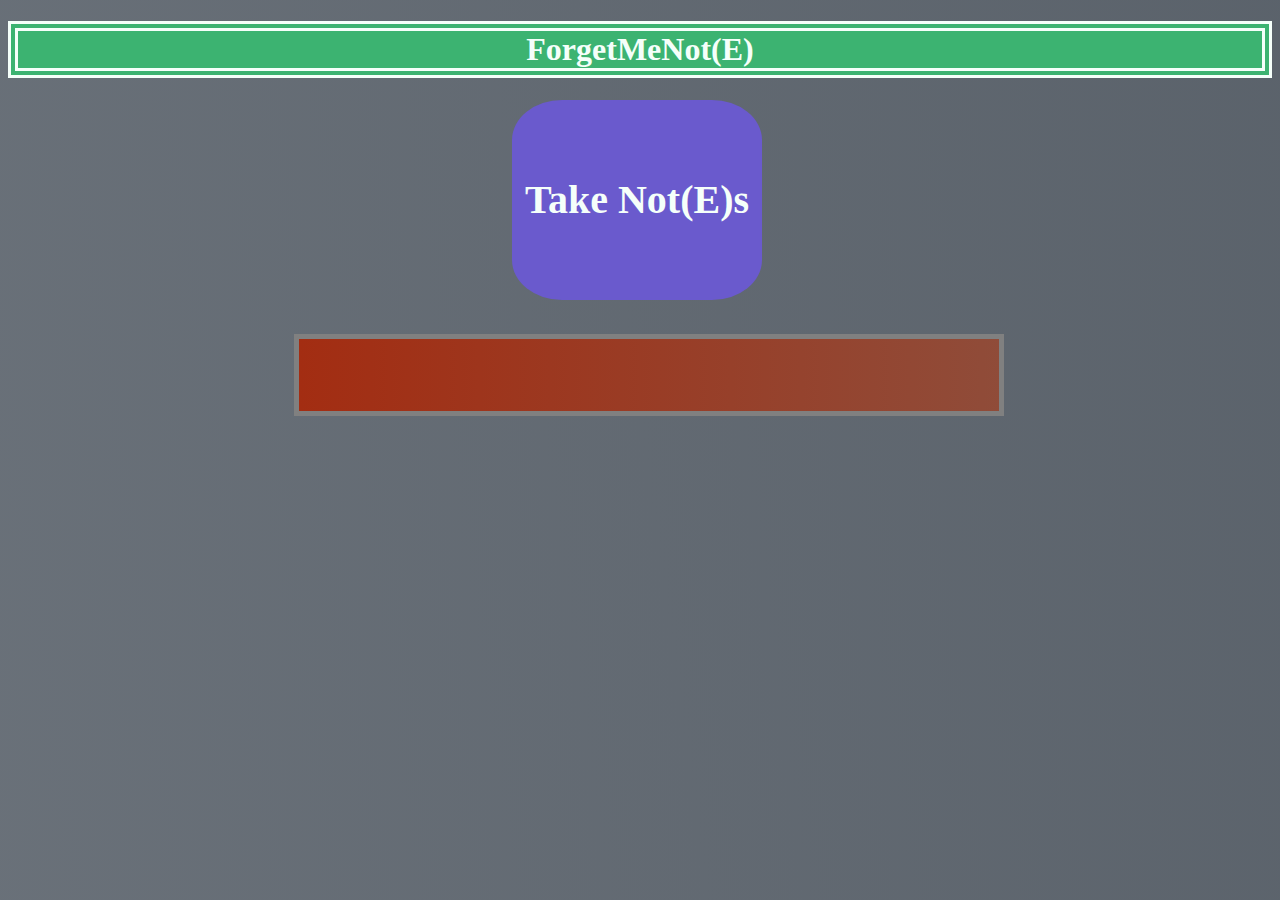
<file: index.html>
<!DOCTYPE html>
<html>
  <head>
    <meta charset="utf-8">

    <script
  src="https://code.jquery.com/jquery-3.2.1.min.js"
  integrity="sha256-hwg4gsxgFZhOsEEamdOYGBf13FyQuiTwlAQgxVSNgt4="
  crossorigin="anonymous"></script>
  <script src='./jquery.scrollbox.min.js'></script>
    <script src='./log.js'></script>

    <link href='./frontStyle.css' style='text/css' rel='stylesheet'>
    <title>Front ForgetMeNot(E)</title>
  </head>
  <body class='body'>
    <header >
      <h1 class='title'>ForgetMeNot(E)</h1>
      <form action='notes.html'>
      <button href='./notes.html' class='button'>Take Not(E)s</button>
    </form>
    </header>
    <br>
    <br>
    <br>
<br><br><br><br><br><br><br><br><br><br>
<div id="demo" class="scroll-text">
      <ul class='localStor'></ul>
    </div>
  </body>
</html>
</file>
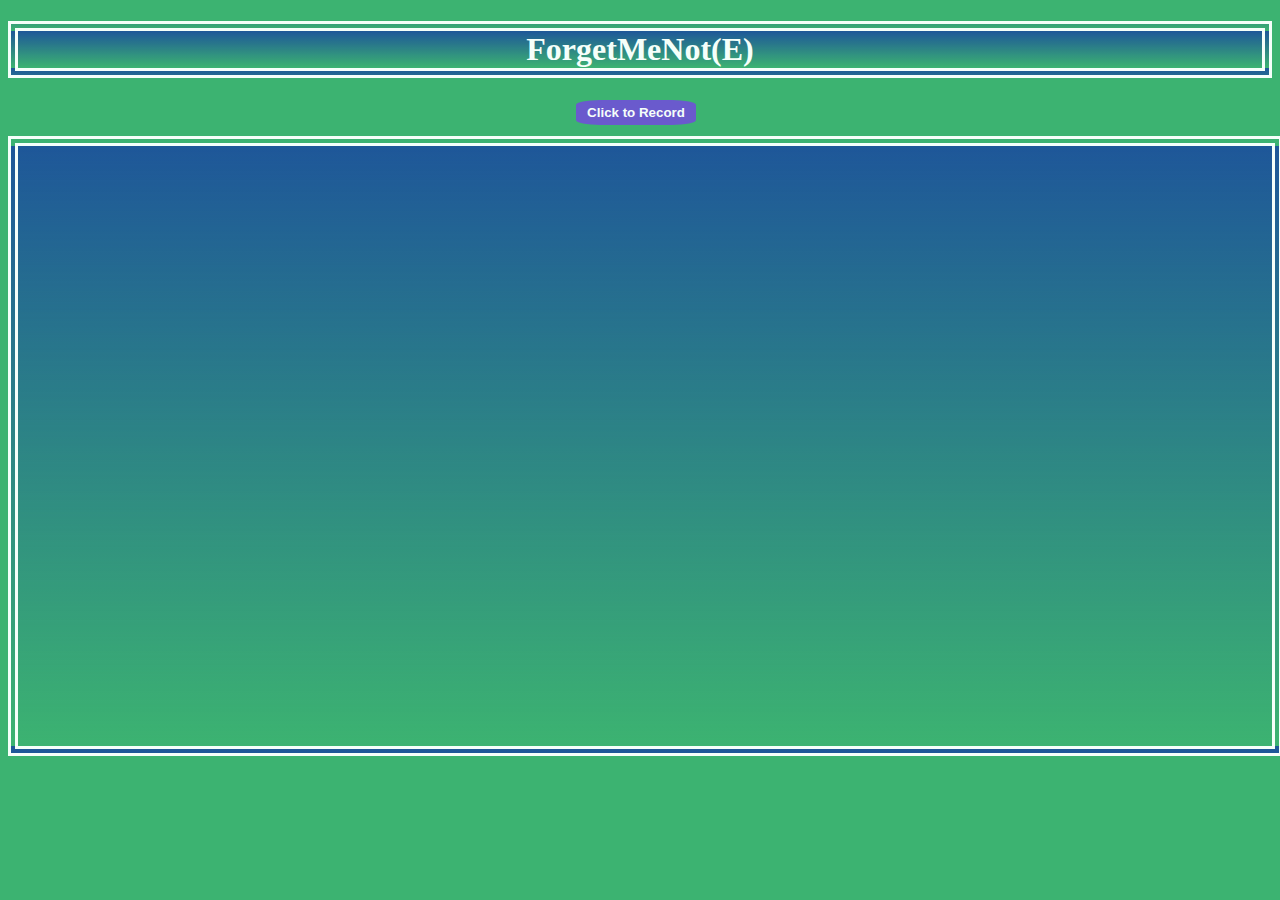
<file: notes.html>
<!DOCTYPE html>
<html>
  <head>
    <meta charset="utf-8">
    <link href='./style.css' style='text/css' rel='stylesheet'>
    <title>ForgetMeNot(E)</title>

     <!-- <script src="https://apis.google.com/js/client.js"></script>
    <script src="https://ajax.googleapis.com/ajax/libs/jquery/1.12.4/jquery.min.js"></script> -->
     <script type='text/javascript' src=speech.js></script>

  </head>
  <body class= 'body'>
    <header class= "top">
      <h1 class='title'>ForgetMeNot(E)</h1>
      </header>


       <div class="row row-home">
           <div class="col col-xs-12">
               <div class="command-ctr btn-group btn-group-justified" role="group">
                   <div class="btn-group" role="group">
                       <button class="btn btn-warning" id="record_button" onclick="toggleStartStop()">Click to Record</button>
                   <!-- </div> -->
                   <div class="btn-group" role="group">
                      <form action="http://localhost:3002/" method="post" enctype="text/html">

                      </form>
                       <!-- <button id="reset_input" class="btn btn-warning reset-input">Reset</button> -->
                   </div>
                   <!-- <div class="btn-group" role="group">
                       <button class="btn btn-warning find-song" id="evaluateLyrics">Find Matches</button>
                   </div> -->
               </div>
               <br>
               <br>
               <div id="speechContainer">
                   <!-- <canvas id="analyser"></canvas> -->

                   <span class="inputs interim" id="interim_span" style='color:MintCream;font-size:30px; font-family:cursive'></span>
                   <span class="inputs final" id="final_span" style='color:MintCream;font-size:30px; font-family:cursive ' ></span>
               </div>
               <div>
                   <!-- <input type="text" placeholder="enter search here" value="smells like teen spirit" id="fakeSearch" class="form-control" /> -->
               </div>
               <div class="search-history"></div>
           </div>
       </div>
<!-- <script>
  var player = document.getElementById('player');

  var handleSuccess = function(stream) {
    if (window.URL) {
      player.src = window.URL.createObjectURL(stream);
    } else {
      player.src = stream;
    }
  };

  navigator.mediaDevices.getUserMedia({ audio: true, video: false })
      .then(handleSuccess); -->

       <br>
      <!-- <div class='container'>

          <br>
          <br>
          <div class='canvas'>
          </div> -->

      </div>
  </body>
</html>
</file>
<file: frontStyle.css>
.body{
  /*background-color: MediumSeaGreen;*/
  height:800px;
  background: linear-gradient(262deg, #18e4b0, #1348ee, #8ba1bb, #505861, #747b83);
background-size: 1000% 1000%;
-webkit-animation: AnimationName 16s ease infinite;
}
@-webkit-keyframes AnimationName {
    0%{background-position:52% 0%}
    50%{background-position:49% 100%}
    100%{background-position:52% 0%}
  }

.title{
  text-align:   center;
  font-family: cursive;
  background-color: MediumSeaGreen;
  color: MintCream;
  border: double 10px MintCream;

}
.button{
   position: absolute;
   left: 40%;
   width: 250px;
   height: 200px;
   font-size: 40px;
   font-family: fantasy;
   background-color:SlateBlue;
   color: MintCream;
   font-weight: bold;
   border-radius: 20%;
   border: 10px MintCream;
   padding:25px, 30px;
   transition-duration: 0.4s;
 }

 .button:hover{
   background-color: RoyalBlue;

 }
 .button:active {
   background-color: #3e8e41;
   box-shadow: 0 5px #666;
   transform: translateY(4px);

 }
 .inputs{
   color: MintCream;
   text-transform: full-width;
   font-size: 30px;
 }


.nextPage {
  color: MintGreen;

    -webkit-animation: mymove 5s infinite;
    animation: mymove 5s infinite;
}

.nextPage:active{
  50% {flex-grow: 8;}

}

.scroll-text {
  border: 5px solid grey;
  position: absolute;
  background: linear-gradient(270deg, #c324e6, #24e6ac, #6f7f7a, #a32d12);
background-size: 800% 800%;
-webkit-animation: AnimationName 30s ease infinite;
  left: 23%;
  width: 700px;
  height: 4.5em;
  overflow: scroll;
}

.scroll-text ul {
  width: 800px;
  height: 250px;
  overflow: hidden;
  margin: 0;
}
.scroll-text ul li {
  height: 2em;

}
/*.scroll-img {
  border: 1px solid red;
  width: 680px;
  height: 142px;
  overflow: hidden;
  font-size: 0;
}
.scroll-img ul {
  width: 700px;
  height: 600px;
  margin: 0;
}
.scroll-img ul li {
  display: inline-block;
  margin: 10px 0 10px 10px;
}*/
</file>
<file: style.css>
.body{
  background-color: MediumSeaGreen;
}

.title{
  text-align:   center;
  font-family: cursive;
  background-color: MediumSeaGreen;
  background: linear-gradient(to bottom, rgba(30,87,153,1) 0%,rgba(125,185,232,0) 100%);
  color: MintCream;
  border: double 10px MintCream;

}

#speechContainer{
  border: double 10px MintCream;
  background: linear-gradient(to bottom, rgba(30,87,153,1) 0%,rgba(125,185,232,0) 100%);
  position: absolute;
  height:600px;
  width: 98%;

}
.voice-action{
  position:absolute;
  left: 45%;
  background-color:SlateBlue;
  color: MintCream;
  font-weight: bold;
  border-radius: 20%;
  border: 10px MintCream;
  padding:25px, 30px;
  transition-duration: 0.4s;
}

#record_button{
   position: absolute;
   left: 45%;
   width: 120px;
   height: 25px;

   background-color:SlateBlue;
   color: MintCream;
   font-weight: bold;
   border-radius: 20%;
   border: 10px MintCream;
   padding:25px, 30px;
   transition-duration: 0.4s;
 }
#record_button:hover{
  background-color: RoyalBlue;

}
#record_button:active {
  background-color: #3e8e41;
  box-shadow: 0 5px #666;
  transform: translateY(4px);
}
.inputs{
  color: MintCream;
  text-transform: full-width;
  font-size: 30px;
}
</file>
